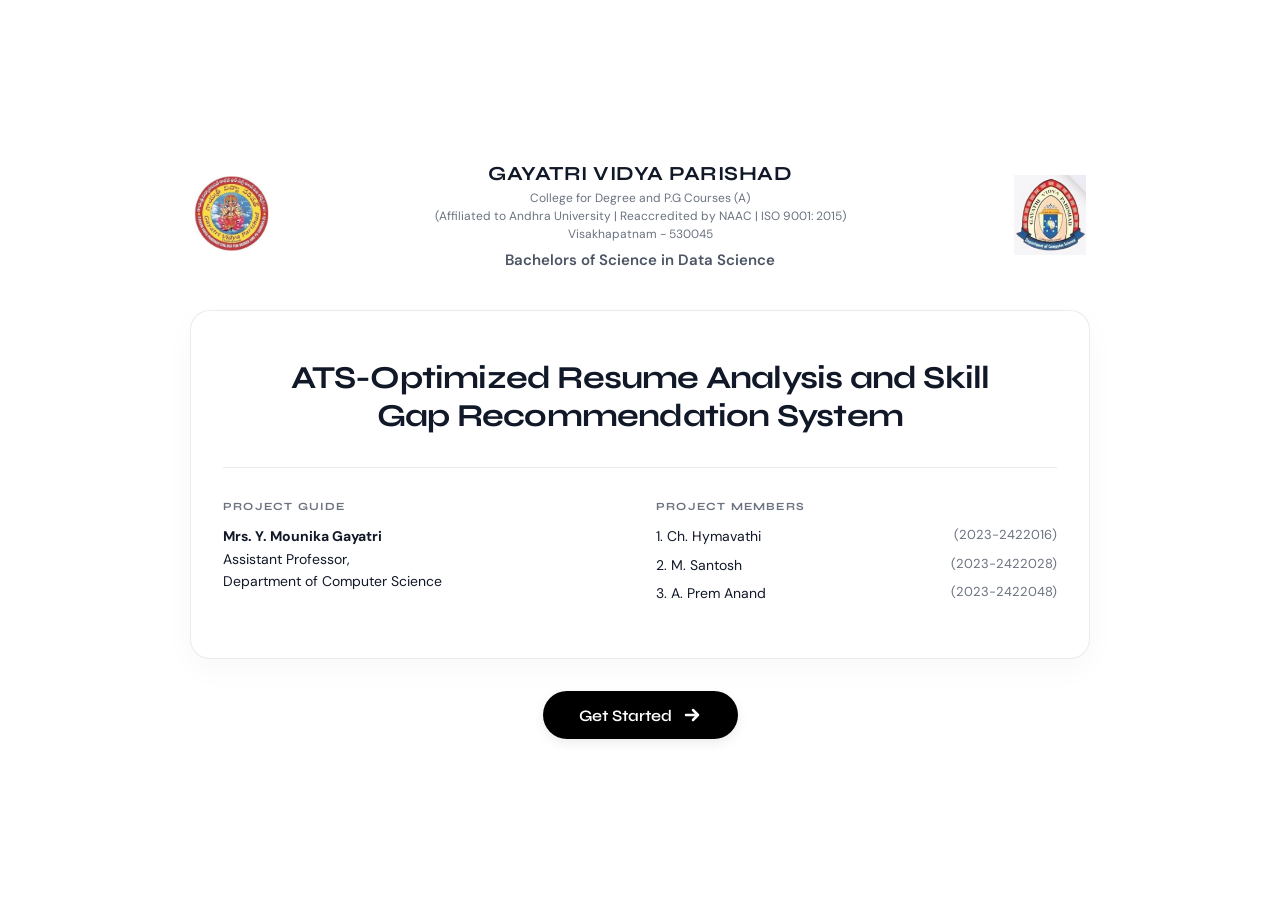
<file: templates/intro.html>
<!DOCTYPE html>
<html lang="en">
<head>
  <meta charset="UTF-8">
  <meta name="viewport" content="width=device-width, initial-scale=1.0">
  <title>Welcome — ATS Resume Analyzer</title>
  <link rel="preconnect" href="https://fonts.googleapis.com">
  <link href="https://fonts.googleapis.com/css2?family=Syne:wght@400;500;600;700;800&family=DM+Sans:wght@300;400;500;700&display=swap" rel="stylesheet">
  <style>
    :root {
      --bg: #ffffff;
      --text1: #111827;
      --text2: #4b5563;
      --text3: #6b7280;
      --purple: #000000;
      --border: rgba(0,0,0,0.08);
      --radius: 16px;
    }

    * { box-sizing: border-box; margin: 0; padding: 0; }

    body {
      font-family: 'DM Sans', sans-serif;
      background: var(--bg);
      color: var(--text1);
      min-height: 100vh;
      display: flex;
      flex-direction: column;
      align-items: center;
      justify-content: center;
      padding: 40px 20px;
      overflow-x: hidden;
    }

    .container {
      max-width: 900px;
      width: 100%;
      text-align: center;
      animation: fadeIn 0.8s ease-out;
    }

    @keyframes fadeIn {
      from { opacity: 0; transform: translateY(20px); }
      to { opacity: 1; transform: translateY(0); }
    }

    .college-header {
      margin-bottom: 40px;
      display: flex;
      align-items: center;
      justify-content: center;
      gap: 24px;
      text-align: center;
    }

    .logo-img {
      width: 80px;
      height: 80px;
      object-fit: contain;
      flex-shrink: 0;
      opacity: 0.9;
    }

    .header-text {
      flex: 1;
    }

    .college-name {
      font-family: 'Syne', sans-serif;
      font-weight: 700;
      font-size: 20px;
      text-transform: uppercase;
      letter-spacing: 0.5px;
      margin-bottom: 4px;
      color: var(--text1);
    }

    .college-sub {
      font-size: 12px;
      color: var(--text3);
      max-width: 500px;
      margin: 0 auto 2px;
      font-weight: 400;
    }

    .dept-name {
      font-size: 15px;
      font-weight: 600;
      color: var(--text2);
      margin-top: 8px;
    }

    .main-card {
      background: #ffffff;
      border: 1px solid var(--border);
      border-radius: 20px;
      padding: 48px 32px;
      box-shadow: 0 10px 30px rgba(0,0,0,0.03);
      margin-bottom: 32px;
      position: relative;
    }

    .project-title {
      font-family: 'Syne', sans-serif;
      font-size: 32px;
      font-weight: 700;
      line-height: 1.2;
      letter-spacing: -0.8px;
      color: var(--text1);
      margin-bottom: 32px;
      max-width: 700px;
      margin-left: auto;
      margin-right: auto;
    }

    .info-grid {
      display: grid;
      grid-template-columns: 1fr 1fr;
      gap: 32px;
      text-align: left;
      margin-top: 32px;
      padding-top: 32px;
      border-top: 1px solid var(--border);
    }

    .info-section h3 {
      font-family: 'Syne', sans-serif;
      font-size: 11px;
      text-transform: uppercase;
      letter-spacing: 1.2px;
      color: var(--text3);
      margin-bottom: 12px;
    }

    .info-content {
      font-size: 14px;
      line-height: 1.6;
      color: var(--text1);
    }

    .member-list {
      list-style: none;
    }

    .member-item {
      display: flex;
      justify-content: space-between;
      margin-bottom: 6px;
    }

    .member-id {
      color: var(--text3);
      font-family: inherit;
      font-size: 13px;
    }

    .cta-group {
      display: flex;
      flex-direction: column;
      align-items: center;
      gap: 16px;
      margin-top: 16px;
    }

    .cta-btn {
      display: inline-flex;
      align-items: center;
      gap: 10px;
      background: var(--purple);
      color: white;
      text-decoration: none;
      padding: 14px 36px;
      border-radius: 50px;
      font-family: 'Syne', sans-serif;
      font-weight: 600;
      font-size: 16px;
      transition: all 0.2s ease;
      box-shadow: 0 4px 12px rgba(0,0,0,0.08);
    }

    .cta-btn:hover {
      transform: translateY(-2px);
      box-shadow: 0 8px 20px rgba(0,0,0,0.12);
      background: #111;
    }



    .cta-btn svg {
      transition: transform 0.3s;
    }

    .cta-btn:hover svg {
      transform: translateX(5px);
    }

    @media (max-width: 768px) {
      .info-grid { grid-template-columns: 1fr; gap: 30px; }
      .main-card { padding: 40px 24px; }
      .project-title { font-size: 32px; }
    }
  </style>
</head>
<body>

  <div class="container">
    <header class="college-header">
      <img src="/static/images/logo_left.png" alt="College Logo" class="logo-img">
      
      <div class="header-text">
        <h1 class="college-name">Gayatri Vidya Parishad</h1>
        <p class="college-sub">College for Degree and P.G Courses (A)</p>
        <p class="college-sub">(Affiliated to Andhra University | Reaccredited by NAAC | ISO 9001: 2015)</p>
        <p class="college-sub">Visakhapatnam - 530045</p>
        <p class="dept-name">Bachelors of Science in Data Science</p>
      </div>

      <img src="/static/images/logo_right.png" alt="Department Logo" class="logo-img">
    </header>

    <main class="main-card">
      <h2 class="project-title">ATS-Optimized Resume Analysis and Skill Gap Recommendation System</h2>
      
      <div class="info-grid">
        <div class="info-section">
          <h3>Project Guide</h3>
          <div class="info-content">
            <strong>Mrs. Y. Mounika Gayatri</strong><br>
            Assistant Professor,<br>
            Department of Computer Science
          </div>
        </div>
        
        <div class="info-section">
          <h3>Project Members</h3>
          <div class="info-content">
            <ul class="member-list">
              <li class="member-item">
                <span>1. Ch. Hymavathi</span>
                <span class="member-id">(2023-2422016)</span>
              </li>
              <li class="member-item">
                <span>2. M. Santosh</span>
                <span class="member-id">(2023-2422028)</span>
              </li>
              <li class="member-item">
                <span>3. A. Prem Anand</span>
                <span class="member-id">(2023-2422048)</span>
              </li>
            </ul>
          </div>
        </div>
      </div>
    </main>

    <div class="cta-group">
      <a href="/analyzer" class="cta-btn">
        Get Started
        <svg width="20" height="20" viewBox="0 0 20 20" fill="none">
          <path d="M4 10H16M16 10L11 5M16 10L11 15" stroke="white" stroke-width="2.5" stroke-linecap="round" stroke-linejoin="round"/>
        </svg>
      </a>
    </div>
  </div>

</body>
</html>
</file>
